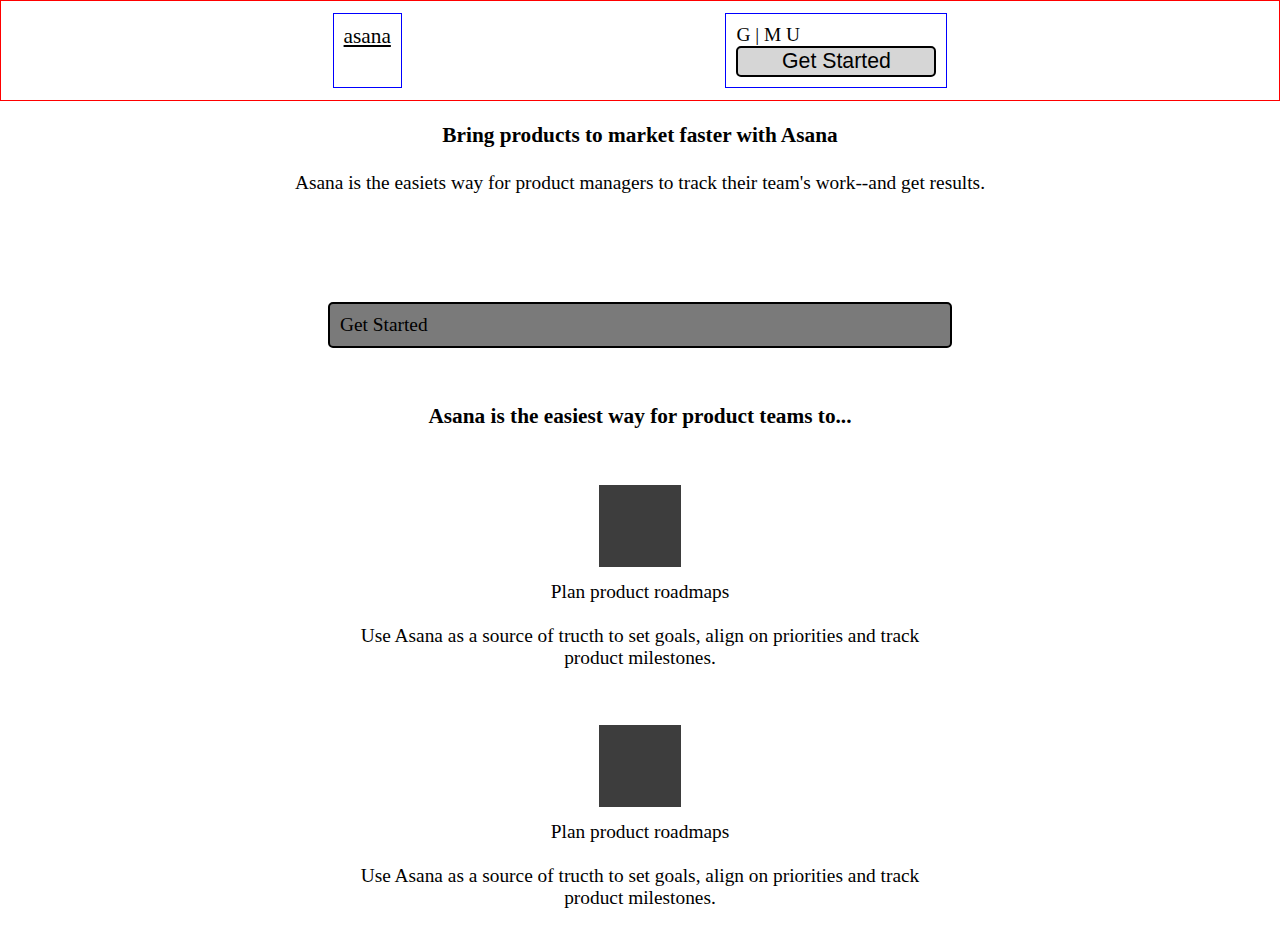
<file: html/index.html>
<!DOCTYPE html>
<html lang="en">
<head>
    <meta charset="UTF-8">
    <meta http-equiv="X-UA-Compatible" content="IE=edge">
    <meta name="viewport" content="width=device-width, initial-scale=1.0">
    <title>My First Webpage!</title>
    <link rel="stylesheet" href="blockstart.css">
</head>
<body>
    <blockstart>
        <block class="debug horizontal">
            <logo><u>asana</u></logo>
            <menu class="hroizontal" style="--w: 200px;">
                G | M U <button>Get Started</button>
            </menu>
        </block>
        <block class="center center-text">
            <text><b>Bring products to market faster with Asana</b></text>
            <text>Asana is the easiets way for product managers to track their team's work--and get results.</text>
            <hr>
        </block>
        <block class="center">
            <search_box class="border" style="--value: 4; --w: 600px;">Get Started</search_box>
            <hr>
            <text class="center-text"><b>Asana is the easiest way for product teams to...</b></text>
            <hr>
            <shape style="--w: 50px; --h: 50px;"></shape>
            <text class="center center-text" style="--w: 600px;">
                Plan product roadmaps
                <br><br>
                Use Asana as a source of tructh to set goals, align on priorities and track product milestones.
            </text>
            <hr>
            <shape style="--w: 50px; --h: 50px;"></shape>
            <text class="center center-text" style="--w: 600px;">
                Plan product roadmaps
                <br><br>
                Use Asana as a source of tructh to set goals, align on priorities and track product milestones.
            </text>
        </block>
    </blockstart>
</body>
</html>
</file>
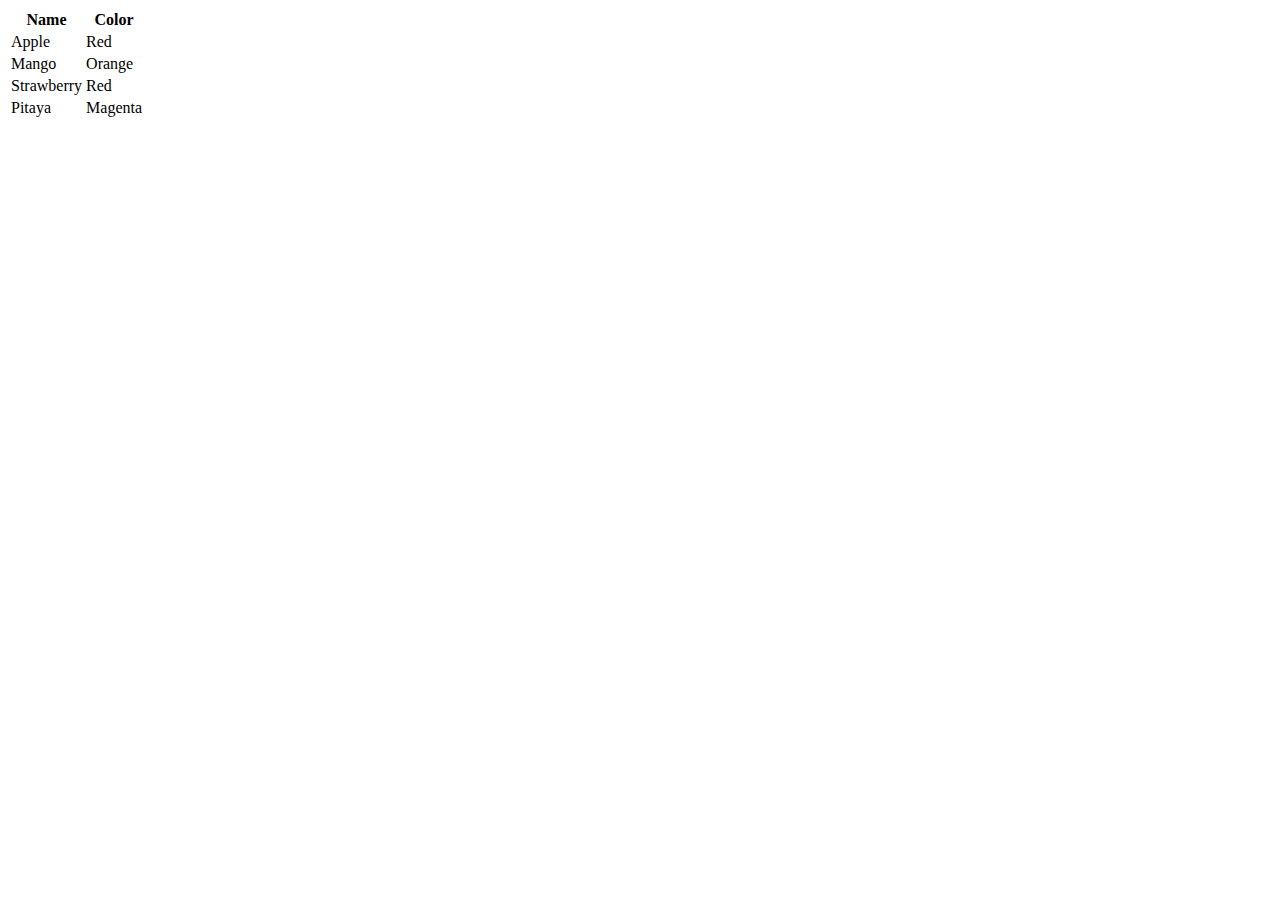
<file: html/ex07.html>
<!DOCTYPE html>
<html lang="en">
<head>
    <meta charset="UTF-8">
    <meta http-equiv="X-UA-Compatible" content="IE=edge">
    <meta name="viewport" content="width=device-width, initial-scale=1.0">
    <title>A Table</title>
</head>
<body>
    <table>
        <thead>
            <tr>
                <th>Name</th>
                <th>Color</th>
            </tr>
        </thead>
        <tbody>
            <tr><td>Apple</td><td>Red</td></tr>
            <tr><td>Mango</td><td>Orange</td></tr>
            <tr><td>Strawberry</td><td>Red</td></tr>
            <tr><td>Pitaya</td><td>Magenta</td></tr>
        </tbody>
    </table>
</body>
</html>
</file>
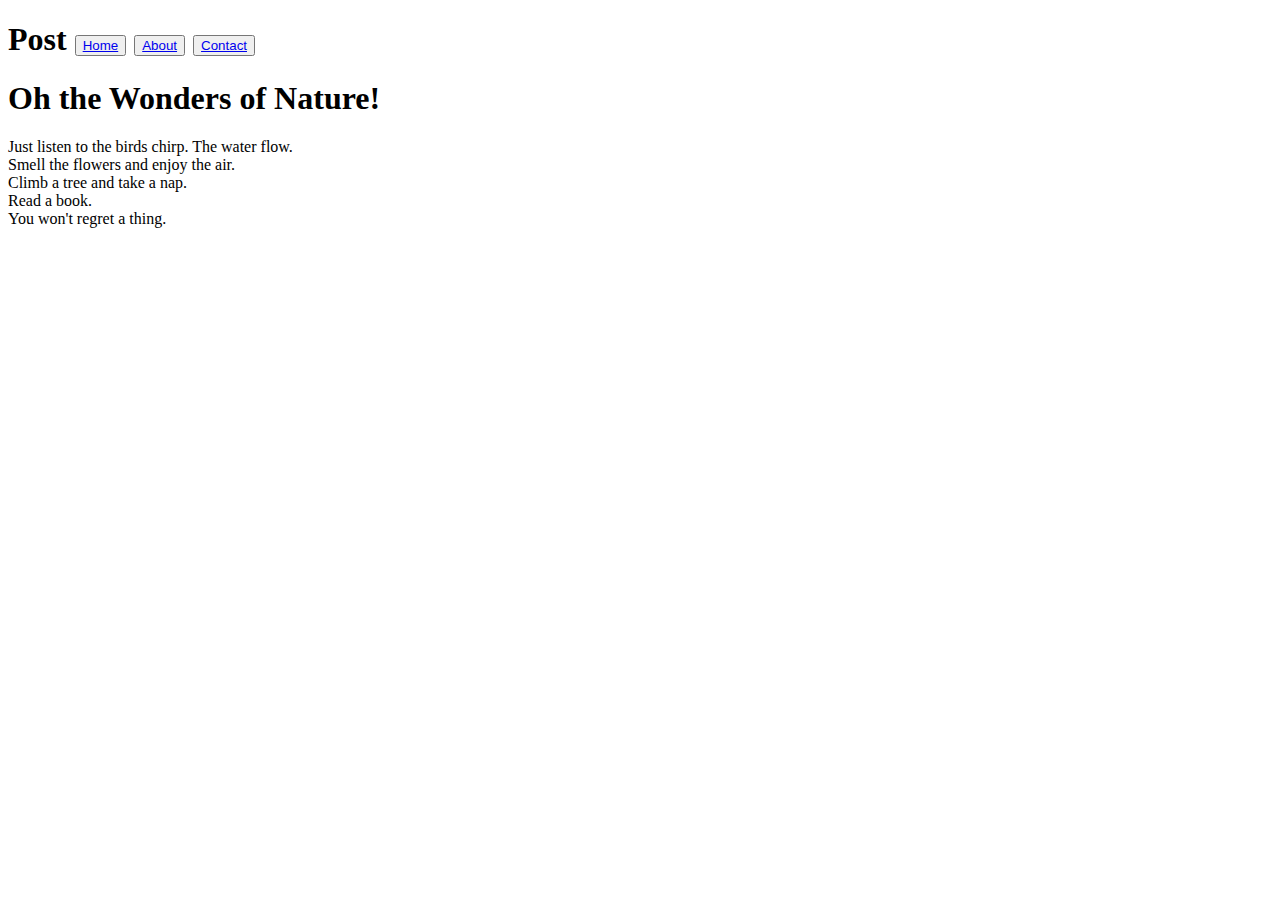
<file: html/blogChallenge/natureWonders.html>
<!DOCTYPE html>
<html lang="en">

    <head>
        <meta charset="UTF-8">
        <meta http-equiv="X-UA-Compatible" content="IE=edge">
        <meta name="viewport" content="width=device-width, initial-scale=1.0">
        <title>Nature Post</title>
    </head>

    <body>
        <h1>
            Post
            <button><a href="/ljsthw/html/blogChallenge/index.html">Home</a></button>
            <button><a href="/ljsthw/html/blogChallenge/about.html">About</a></button>
            <button><a href="/ljsthw/html/blogChallenge/contact.html">Contact</a></button>
        </h1>
        <h1>Oh the Wonders of Nature!</h1>
        <p>
            Just listen to the birds chirp. The water flow. <br>Smell the flowers and enjoy the air. <br>Climb a tree and take a nap. <br>Read a book. <br>You won't regret a thing.
        </p>
    </body>

</html>
</file>
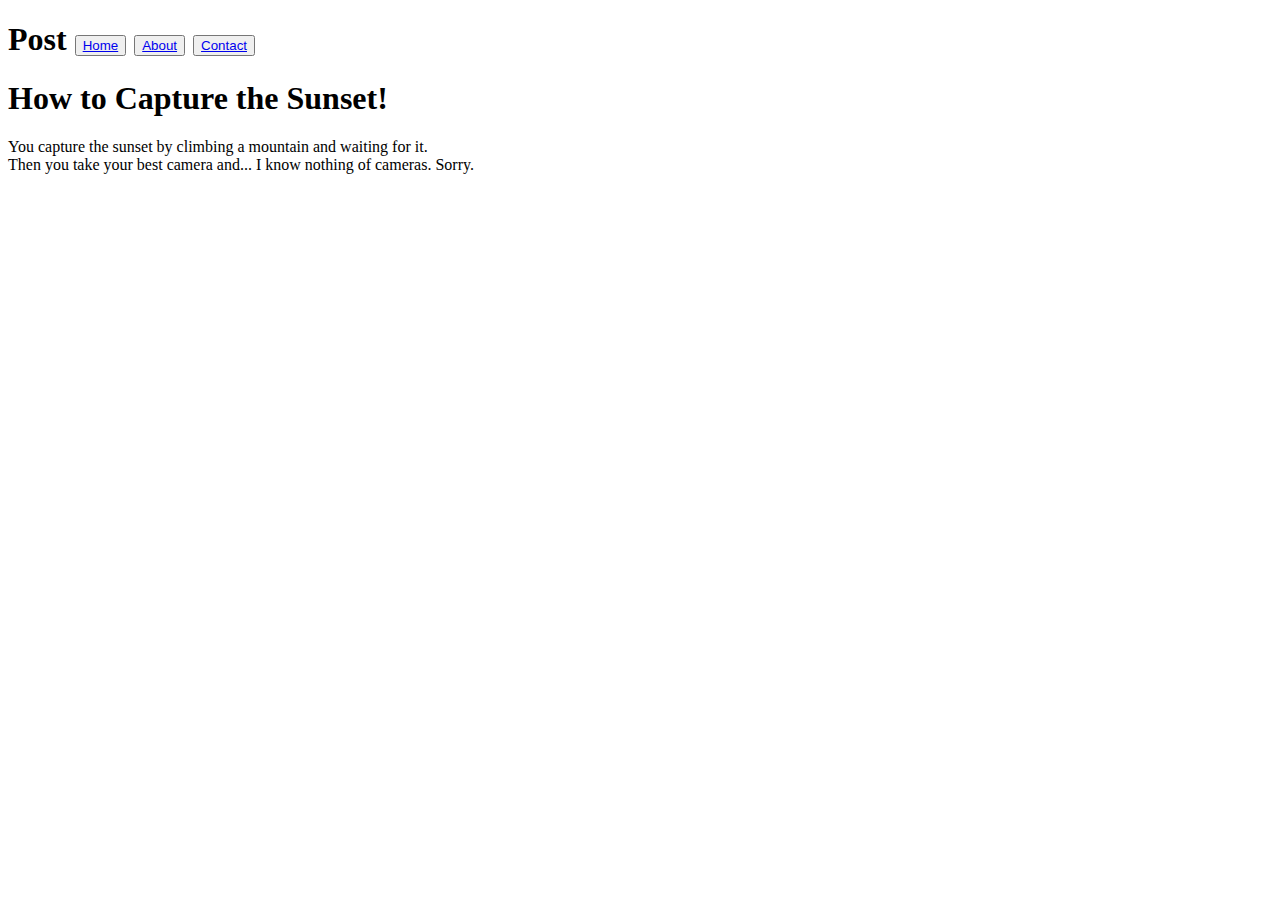
<file: html/blogChallenge/sunset.html>
<!DOCTYPE html>
<html lang="en">
<head>
    <meta charset="UTF-8">
    <meta http-equiv="X-UA-Compatible" content="IE=edge">
    <meta name="viewport" content="width=device-width, initial-scale=1.0">
    <title>Sunset Post</title>
</head>
<body>
    <h1>
        Post
        <button><a href="/ljsthw/html/blogChallenge/index.html">Home</a></button>
        <button><a href="/ljsthw/html/blogChallenge/about.html">About</a></button>
        <button><a href="/ljsthw/html/blogChallenge/contact.html">Contact</a></button>
    </h1>
    <h1>How to Capture the Sunset!</h1>
    <p>You capture the sunset by climbing a mountain and waiting for it. <br>Then you take your best camera and... I know nothing of cameras. Sorry.</p>
</body>
</html>
</file>
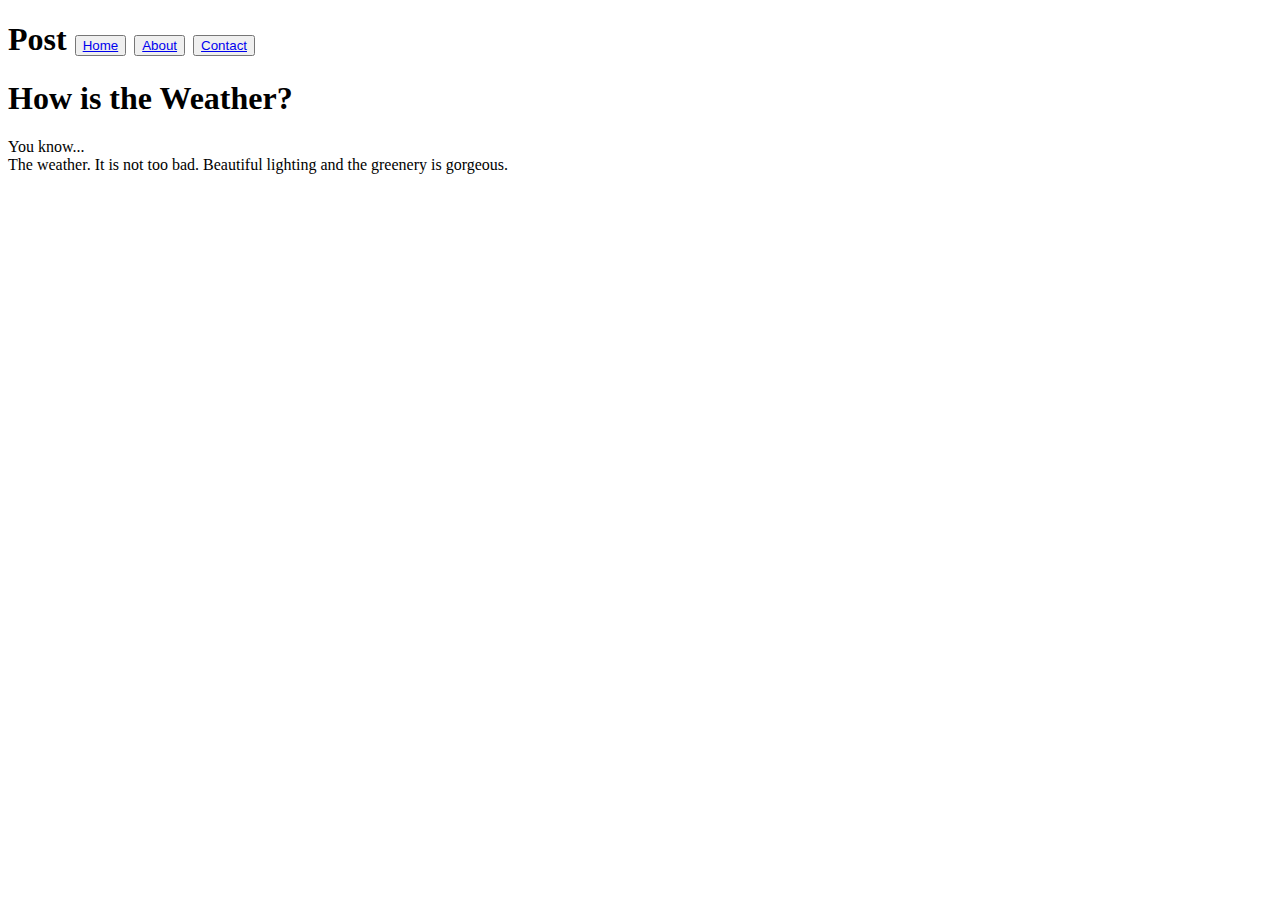
<file: html/blogChallenge/weather.html>
<!DOCTYPE html>
<html lang="en">

    <head>
        <meta charset="UTF-8">
        <meta http-equiv="X-UA-Compatible" content="IE=edge">
        <meta name="viewport" content="width=device-width, initial-scale=1.0">
        <title>Weather Post</title>
    </head>

    <body>
        <h1>
            Post
            <button><a href="/ljsthw/html/blogChallenge/index.html">Home</a></button>
            <button><a href="/ljsthw/html/blogChallenge/about.html">About</a></button>
            <button><a href="/ljsthw/html/blogChallenge/contact.html">Contact</a></button>
        </h1>
        <h1>How is the Weather?</h1>
        <p>
            You know... <br>The weather. It is not too bad. Beautiful lighting and the greenery is gorgeous.
        </p>
    </body>

</html>
</file>
<file: html/blockstart.css>
:root {
  --color-border: hsl(0, 0%, 0%);
  --border-radius: 5px;
  --text: 0;
  --value: 9;
  --value-scale: 12%;
  --pad: 10px;
  --bottom-margin: 2rem;
  --w: initial;
  --h: initial;
  --value0: hsl(0, 0%, calc(0 * var(--value-scale)));
  --value1: hsl(0, 0%, calc(1 * var(--value-scale)));
  --value2: hsl(0, 0%, calc(2 * var(--value-scale)));
  --value3: hsl(0, 0%, calc(3 * var(--value-scale)));
  --value4: hsl(0, 0%, calc(4 * var(--value-scale)));
  --value5: hsl(0, 0%, calc(5 * var(--value-scale)));
  --value6: hsl(0, 0%, calc(6 * var(--value-scale)));
  --value7: hsl(0, 0%, calc(7 * var(--value-scale)));
  --value8: hsl(0, 0%, calc(8 * var(--value-scale)));
  --value9: hsl(0, 0%, calc(9 * var(--value-scale)));
}

body {
  padding: 0px;
  margin: 0px;
}

blockstart {
  background-color: #fff;
  color: hsl(0, 0%, calc(var(--text) * var(--value-scale)));
  display: flex;
  flex-direction: column;
  justify-content: flex-start;
  padding: 0px;
  margin: 0px;
  width: 100%;
  min-width: 100%;
  max-width: 100%;
  height: 100%;
  min-height: 100%;
}

blockstart.short {
  height: unset;
  height: unset;
  min-height: unset;
}

blockstart * {
  font-size: 1.1em;
}

blockstart > * + * {
  margin-bottom: var(--bottom-margin);
}

blockstart > *:last-child {
  margin-bottom: 0px;
}

blockstart a {
  color: hsl(0, 0%, calc(var(--text) * var(--value-scale)));
}

blockstart block {
  --spacing: space-evenly;

  display: flex;
  background-color: hsl(0, 0%, calc(var(--value) * var(--value-scale)));
  color: hsl(0, 0%, calc(var(--text) * var(--value-scale)));
  justify-content: var(--spacing);
  flex-direction: column;
  padding: var(--pad);
  width: var(--w);
  min-width: var(--w);
  max-width: var(--w);
  height: var(--h);
  min-height: var(--h);
  max-height: var(--h);
}

blockstart block > * {
  --spacing: flex-start;
  --pad: 10px;
  --w: initial;
  --h: initial;

  background-color: hsl(0, 0%, calc(var(--value) * var(--value-scale)));
  color: hsl(0, 0%, calc(var(--text) * var(--value-scale)));
  display: flex;
  justify-content: var(--spacing);
  align-self: stretch;
  flex-direction: column;
  margin: 2px;
  padding: var(--pad);
  width: var(--w);
  min-width: var(--w);
  max-width: var(--w);
  height: var(--h);
  min-height: var(--h);
  max-height: var(--h);
}

blockstart stack {
  color: hsl(0, 0%, calc(var(--text) * var(--value-scale)));
  display: grid;
  grid-template-rows: 1fr;
  grid-template-columns: 1fr;
  grid-template-areas: "cover";
}

blockstart stack > * {
  color: hsl(0, 0%, calc(var(--text) * var(--value-scale)));
  width: 100%;
  height: 100%;
  position: relative;
  grid-area: cover;
}

blockstart stack > .top {
  z-index: 10;
}

blockstart .wide {
  width: 100%;
}

blockstart .no-flex {
  display: block;
  flex: unset;
  flex-direction: unset;
  align-self: unset;
}

blockstart .center {
  justify-content: center;
  align-items: center;
  align-self: center;
}

blockstart .center-text {
  text-align: center;
  justify-content: center;
  align-items: center;
}

blockstart .center-self {
  align-self: center;
}

blockstart .vertical {
  flex-direction: column;
}

blockstart .horizontal {
  flex-direction: row;
}

blockstart grid {
  --cols: auto;
  --rows: auto;
  --gap: 0.5rem;

  color: hsl(0, 0%, calc(var(--text) * var(--value-scale)));
  display: grid;
  grid-gap: var(--gap);
  grid-template-columns: repeat(var(--cols), 1fr);
  grid-template-rows: repeat(var(--rows), 1fr);
}


blockstart hr {
  --height: 1rem;

  min-height: var(--height);
  visibility: hidden;
}

blockstart hr.huge {
  --height: 3rem;
}

blockstart shape {
  --value: 2;
  --text: 9;
  --pad: 1rem;

  color: hsl(0, 0%, calc(var(--text) * var(--value-scale)));
  background-color: hsl(0, 0%, calc(var(--value) * var(--value-scale)));
  display: flex;
  width: var(--w);
  min-width: var(--w);
  max-width: var(--w);
  height: var(--h);
  min-height: var(--h);
  max-height: var(--h);
  text-align: center;
  justify-content: center;
  align-items: center;
  align-self: center;
  padding: pad;
}

blockstart .debug {
  border: 1px solid red;
}

blockstart .debug > * {
  border: 1px solid blue;
}

blockstart .border {
  border: 2px solid var(--color-border);
  border-radius: var(--border-radius);
}

blockstart .compact {
  justify-content: flex-start;
}

blockstart .compact > * {
  flex: unset;
}

.solid {
  --value: 4;
  --text: 9;
}

.fill {
  flex: 1 1 auto;
}

button {
  --value: 7;
  --text: 0;

  background-color: hsl(0, 0%, calc(var(--value) * var(--value-scale)));
  color: hsl(0, 0%, calc(var(--text) * var(--value-scale)));
  border: 2px solid var(--color-border);
  border-radius: var(--border-radius);
}

button:hover {
  filter: brightness(90%);
}

[style*="--aspect-ratio"] {
  aspect-ratio: var(--aspect-ratio);
}
</file>
